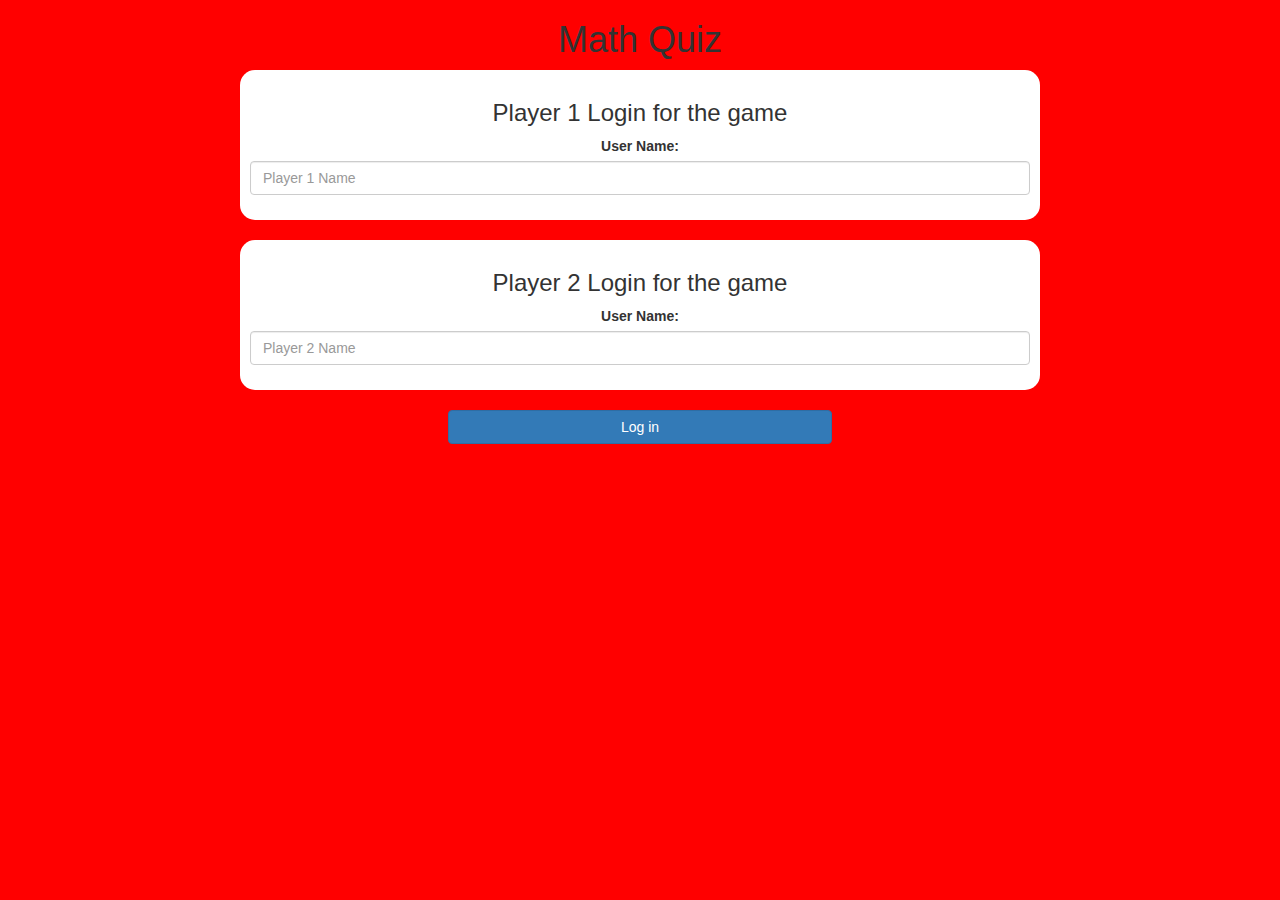
<file: index.html>
<html>
    <head>
    <title>Math Quiz</title>

    <meta name="viewport" content="width=device-width, initial-scale=1">
    <link rel="stylesheet" href="https://maxcdn.bootstrapcdn.com/bootstrap/3.4.0/css/bootstrap.min.css">
    <script src="https://ajax.googleapis.com/ajax/libs/jquery/3.4.1/jquery.min.js"></script>
    <script src="https://maxcdn.bootstrapcdn.com/bootstrap/3.4.0/js/bootstrap.min.js"></script>
<link rel="stylesheet" type="text/css" href="style.css">

<script src="main.js"></script>
</head>
<body>

<center>
    <h1>Math Quiz</h1>

    <div class="col-lg-4 col-sm-8 col-xs-11 login_div1">
        <h3>Player 1 Login for the game</h3>
        <label>User Name:</label>
         <input type="text" id="player1_name_input" class="form-control" placeholder="Player 1 Name">
         <br>
    </div>
<br>
    <div class="col-lg-4 col-sm-8 col-xs-11 login_div2">
        <h3>Player 2 Login for the game</h3>
          <label>User Name:</label>
         <input type="text" id="player2_name_input" class="form-control" placeholder="Player 2 Name">
        <br>
    </div>
    <br>
        <button style="width:30%" class="btn btn-primary" onclick="addUser()">Log in</button>
</center>

<script async="" src="https://drv.tw/inc/wd.js"></script>
</body></html>
</file>
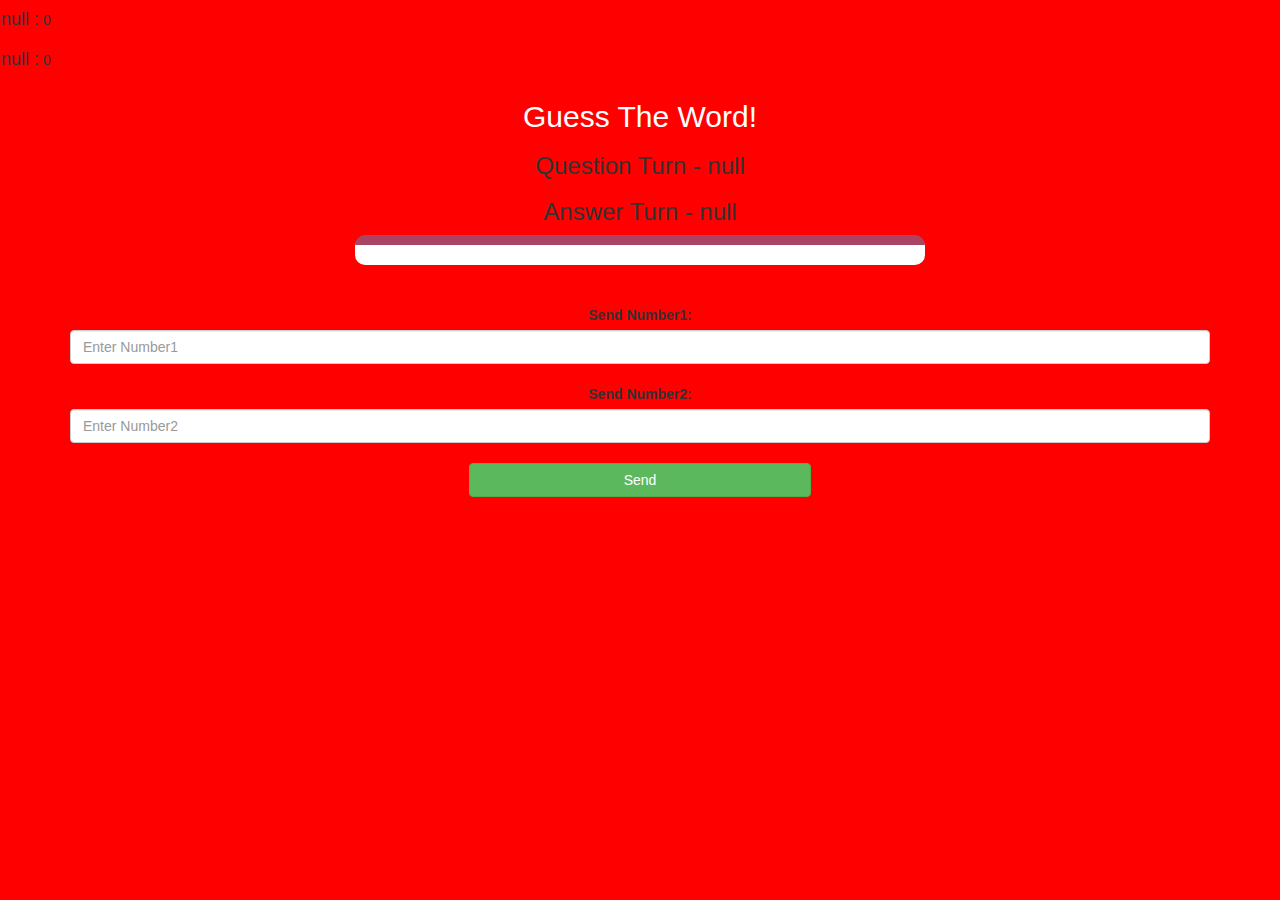
<file: game_page.html>
<!DOCTYPE html>
<html>
<head>
	<title>The Math Quiz</title>

<meta name="viewport" content="width=device-width, initial-scale=1">
<link rel="stylesheet" href="https://maxcdn.bootstrapcdn.com/bootstrap/3.4.0/css/bootstrap.min.css">
<script src="https://ajax.googleapis.com/ajax/libs/jquery/3.4.1/jquery.min.js"></script>
<script src="https://maxcdn.bootstrapcdn.com/bootstrap/3.4.0/js/bootstrap.min.js"></script>

<link rel="stylesheet" type="text/css" href="style.css">
</head>
<body>
	<h4 id="player1_name"></h4> <span id="player1_score"></span>
	<br>
	<h4 id="player2_name"></h4> <span id="player2_score"></span>

<div class="container">
	<center>
		<h2 style="color: white;">Guess The Word!</h2>
		<h3 id="player_question"></h3>
		<h3 id="player_answer"></h3>
		<div id="output" class="col-lg-6"> </div>
		<br>
		<br>
		<label>Send Number1: </label>
		<input type="text" id="number1" class="form-control" placeholder="Enter Number1">
		<br>
        <label>Send Number2: </label>
		<input type="text" id="number2" class="form-control" placeholder="Enter Number2">
		<br>
		<button onclick="send()" class="btn btn-success" style="width: 30%;">Send</button>

	</center>
</div>

<script src="game_page.js"></script>
</body>
</html>
</file>
<file: style.css>
body 
{
	background:red;
}
.login_div1 , .login_div2
{
	background: white;
	padding: 10px;
	float: none;
	border-radius: 15px;
	width:800px;
	height: 150px;

} 
#player1_name , #player2_name
{
	display: inline-block;
	margin-left:1px;
}
#word
{
	width: 60%;
}
#word_display
{
	letter-spacing: 5px;
}
#output
{
background: white;
border-radius: 10px;
border-top: 10px solid #AA4465;
padding: 10px;
float: none;
text-align: left;
}
</file>
